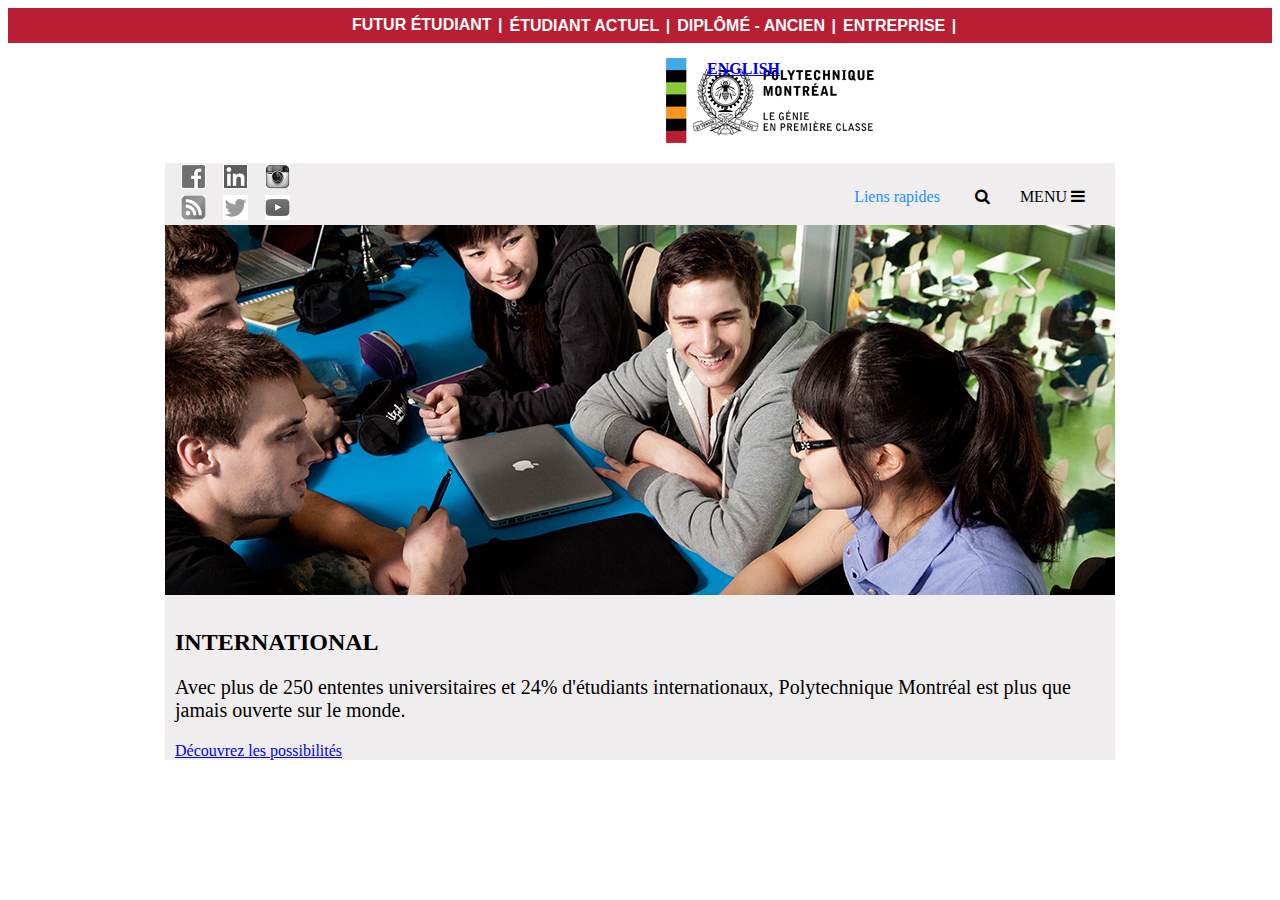
<file: Ressources TD1/index.html>
<!DOCTYPE html>
<html>
<head>
<link rel="stylesheet" href="https://cdnjs.cloudflare.com/ajax/libs/font-awesome/4.7.0/css/font-awesome.min.css">
<link rel="stylesheet" type="text/css" href="poly.css">


<title>Page Title</title>
</head>
<body>

	<header role="banner">

	<div class="premier_bandeau">
	  <!-- <h1>London</h1> -->
	<ul class="liste-menu">

	<li class="li1"><a href="#" title="">Futur étudiant</a></li>
	<li class="li2"><a href="#" title="">Étudiant actuel</a></li>
	<li class="li2"><a href="#" title="">Diplômé - Ancien</a></li>
	<li class="li2"><a href="#" title="">Entreprise</a></li>
	<li class="li2"><a href="#" title="">Médias</a></li>
	<li class="li3"><a href="#" title="">Professeur - Personnel</a></li>

	</ul> 
	</div> 

	</header>


	<div class="bandeau_logo">
	<img src="images/logo.png" alt="Accueil" class="imageLogoPoly">
	<ul class="language-switcher">
	 <li class="en first last"> 
	<a  href="#"class="langue-lien">ENGLISH</a>
	</ul>
	</div> 


	<div class="bandeau_liens_rapides">
	<div class="medias_sociaux">


	<table class="tablefastlinkpic">
	<tr>
	<td><a href="#" title=""><img class="fastlinkpic" src="images/FastLinks/grey/facebook.png"></a></td>
	<td><a href="#" title=""><img class="fastlinkpic" src="images/FastLinks/grey/linkedin.png"></a></td>
	<td><a href="#" title=""><img class="fastlinkpic" src="images/FastLinks/grey/instagram.png"></a></td>
	</tr>

	<tr>
	<td><a href="#" title=""><img class="fastlinkpic" src="images/FastLinks/grey/rss.png"></a></td>
	<td><a href="#" title=""><img class="fastlinkpic" src="images/FastLinks/grey/twitter.png"></a></td>
	<td><a href="#" title=""><img class="fastlinkpic" src="images/FastLinks/grey/youtube.png"></a></td>
	</tr>
	</table>

	  <!--
	<ul class="menu">

	<li class="first leaf"><a href="#" title=""><img src="images/FastLinks/grey/facebook.png"></a></li>
	<li class="leaf"><a href="#" title=""><img src="images/FastLinks/grey/linkedin.png"></a></li>
	<li class="leaf"><a href="#" title=""><img src="images/FastLinks/grey/instagram.png"></a></li>
	<li class="leaf"><a href="#" title=""><img src="images/FastLinks/grey/rss.png"></a></li>
	<li class="leaf"><a href="#" title=""><img src="images/FastLinks/grey/twitter.png"></a></li>
	<li class="leaf"><a href="#" title=""><img src="images/FastLinks/grey/youtube.png"></a></li>

	</ul> 
	-->

	 
	<a href="#" class ="menu_bar">
	<span class="menu">MENU
	<i class="fa fa-bars"></i>
	</span>
	</a>

	<a href="#"  class="search">
	<span class="searchLoop">
	<i class="fa fa-search " aria-hidden="true"></i>
	</span>
	</a>

	<a href="#" class="liens_rapides">Liens rapides</a>

	<div class="image_etudiants">

	<img src="images/groupeetudiants.jpg" alt="Image d etudiants" >

	</div> 
	<div class="bandeau_International">
	<div class="Texte">
	<h2>INTERNATIONAL</h1>
	<p>Avec plus de 250 ententes universitaires et 24% d'étudiants internationaux, Polytechnique Montréal est plus que jamais ouverte sur le monde.</p>
	<a href="#" title="">Découvrez les possibilités</a>
	</div> 
	</div>
	</div> 
	</div>


</body>
</html>
</file>
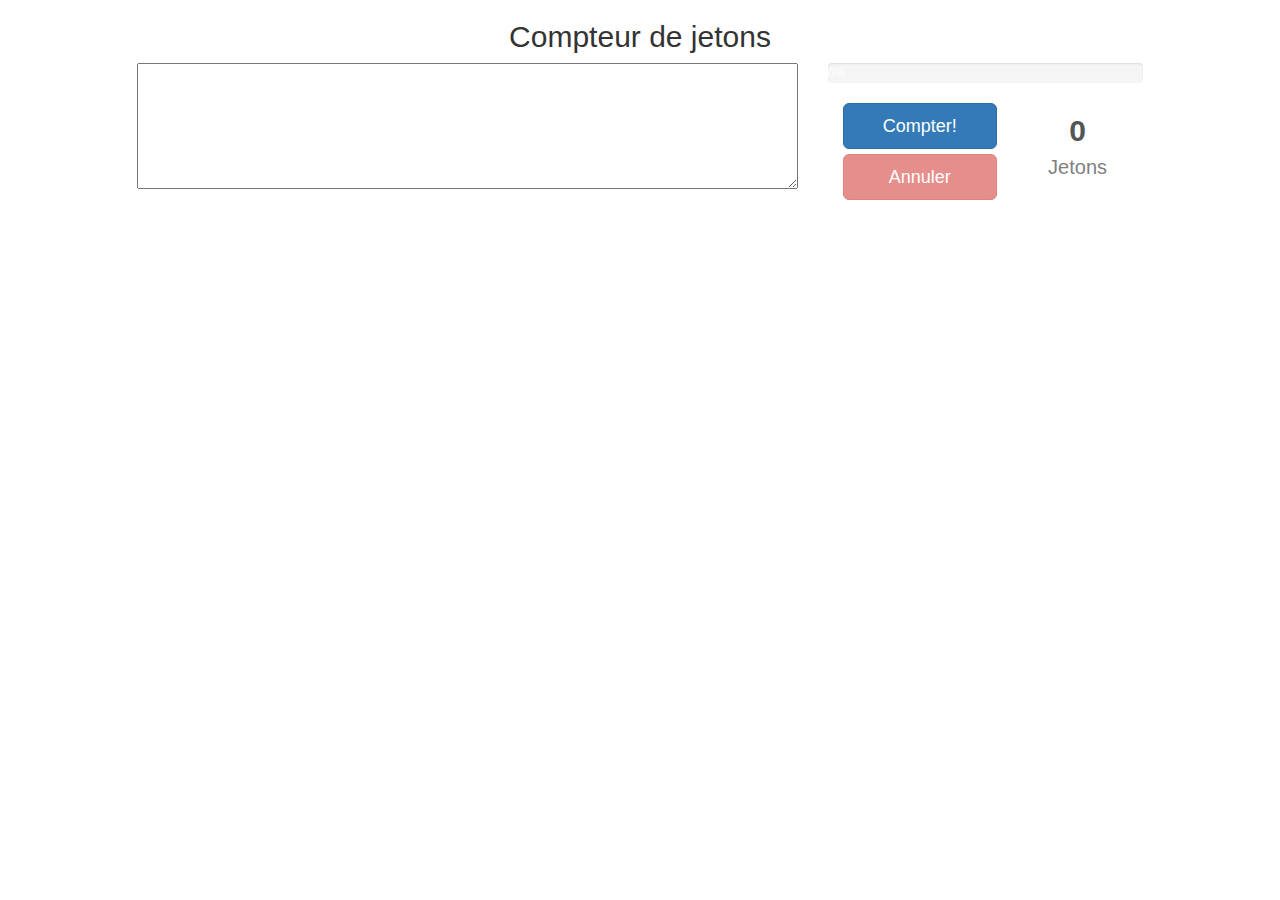
<file: Ressources TD2/index.html>
<!DOCTYPE html>
<html>
<head>
	<link rel="stylesheet" type="text/css" href="https://maxcdn.bootstrapcdn.com/bootstrap/3.3.5/css/bootstrap.min.css">
	<link rel="stylesheet" type="text/css" href="worker.css">
	<script type="text/javascript" src="https://code.jquery.com/jquery-2.1.4.min.js"></script>
	<script type="text/javascript" src="https://maxcdn.bootstrapcdn.com/bootstrap/3.3.5/js/bootstrap.min.js"></script>
	<script type="text/javascript" src="main.js"></script>

	<title>Compteur de jetons</title>
</head>
<body>

	<h2>Compteur de jetons</h2>

	<div class="col-md-10 col-md-offset-1">
		<div class="col-md-8">

			<FORM>
				<TEXTAREA name="nom" rows=6 style="width:100%" id="myText"></TEXTAREA>
			</FORM>
		</div>

		<div class="col-md-4">
			<div class="progress">
				<div class="progress-bar progress-bar-striped active" id="progressBar" role="progressbar"
  aria-valuenow="40" aria-valuemin="0" aria-valuemax="100" style="width:0%">0%
				</div>
			</div>
	
			<div class="col-md-7">		
				<button type="button" id="buttonCompter" class="btn btn-primary btn-lg btn-block">Compter!</button>
				<button type="button" id="buttonAnnuler" class="btn btn-danger btn-lg btn-block">Annuler</button>
			</div>
			
			<div class="col-md-5" id="totalTokenAndTexte">
				<output id="result" class="numberTokens" >0</output>
				<p id="textTokens">Jetons</p>
			</div>
		

 
		</div>
	</div>



    



</body>
</html>
</file>
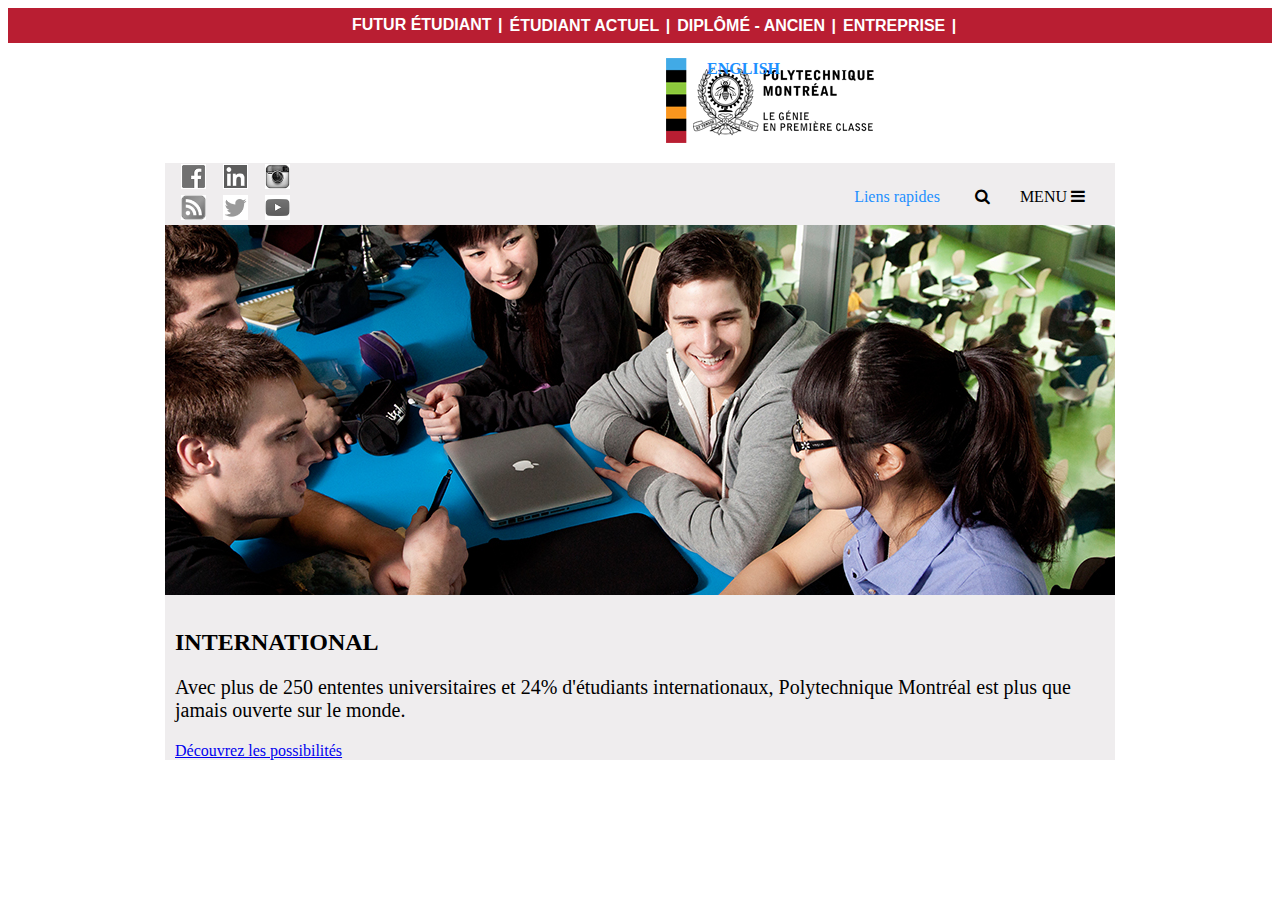
<file: Ressources TD1/Angular/src/app/index.html>
<!DOCTYPE html>
<html>
<head>
<link rel="stylesheet" href="https://cdnjs.cloudflare.com/ajax/libs/font-awesome/4.7.0/css/font-awesome.min.css">
<link rel="stylesheet" type="text/css" href="poly.css">


<title>Page Title</title>
</head>
<body>

<header role="banner">

<div class="premier_bandeau">
  <!-- <h1>London</h1> -->
<ul class="liste-menu">

<li class="li1"><a href="#" title="">Futur étudiant</a></li>
<li class="li2"><a href="#" title="">Étudiant actuel</a></li>
<li class="li2"><a href="#" title="">Diplômé - Ancien</a></li>
<li class="li2"><a href="#" title="">Entreprise</a></li>
<li class="li2"><a href="#" title="">Médias</a></li>
<li class="li3"><a href="#" title="">Professeur - Personnel</a></li>

</ul> 
</div> 

</header>


<div class="bandeau_logo">
<img src="images/logo.png" alt="Accueil" class="imageLogoPoly">
<ul class="language-switcher">
 <li class="en first last"> 
<a  href="#"class="langue-lien">ENGLISH</a>
</ul>
</div> 


<div class="bandeau_liens_rapides">
<div class="medias_sociaux">


<table class="tablefastlinkpic">
<tr>
<td><a href="#" title=""><img class="fastlinkpic" src="images/FastLinks/grey/facebook.png"></a></td>
<td><a href="#" title=""><img class="fastlinkpic" src="images/FastLinks/grey/linkedin.png"></a></td>
<td><a href="#" title=""><img class="fastlinkpic" src="images/FastLinks/grey/instagram.png"></a></td>
</tr>

<tr>
<td><a href="#" title=""><img class="fastlinkpic" src="images/FastLinks/grey/rss.png"></a></td>
<td><a href="#" title=""><img class="fastlinkpic" src="images/FastLinks/grey/twitter.png"></a></td>
<td><a href="#" title=""><img class="fastlinkpic" src="images/FastLinks/grey/youtube.png"></a></td>
</tr>
</table>

  <!--
<ul class="menu">

<li class="first leaf"><a href="#" title=""><img src="images/FastLinks/grey/facebook.png"></a></li>
<li class="leaf"><a href="#" title=""><img src="images/FastLinks/grey/linkedin.png"></a></li>
<li class="leaf"><a href="#" title=""><img src="images/FastLinks/grey/instagram.png"></a></li>
<li class="leaf"><a href="#" title=""><img src="images/FastLinks/grey/rss.png"></a></li>
<li class="leaf"><a href="#" title=""><img src="images/FastLinks/grey/twitter.png"></a></li>
<li class="leaf"><a href="#" title=""><img src="images/FastLinks/grey/youtube.png"></a></li>

</ul> 
-->

 
<a href="#" class ="menu_bar">
<span class="menu">MENU
<i class="fa fa-bars"></i>
</span>
</a>

<a href="#"  class="search">
<span class="searchLoop">
<i class="fa fa-search " aria-hidden="true"></i>
</span>
</a>

<a href="#" class="liens_rapides">Liens rapides</a>

<div class="image_etudiants">

<img src="images/groupeetudiants.jpg" alt="Image d etudiants" >

</div> 
<div class="bandeau_International">
<div class="Texte">
<h2>INTERNATIONAL</h1>
<p>Avec plus de 250 ententes universitaires et 24% d'étudiants internationaux, Polytechnique Montréal est plus que jamais ouverte sur le monde.</p>
<a href="#" title="">Découvrez les possibilités</a>
</div> 
</div>
</div> 
</div>


</body>
</html>
</file>
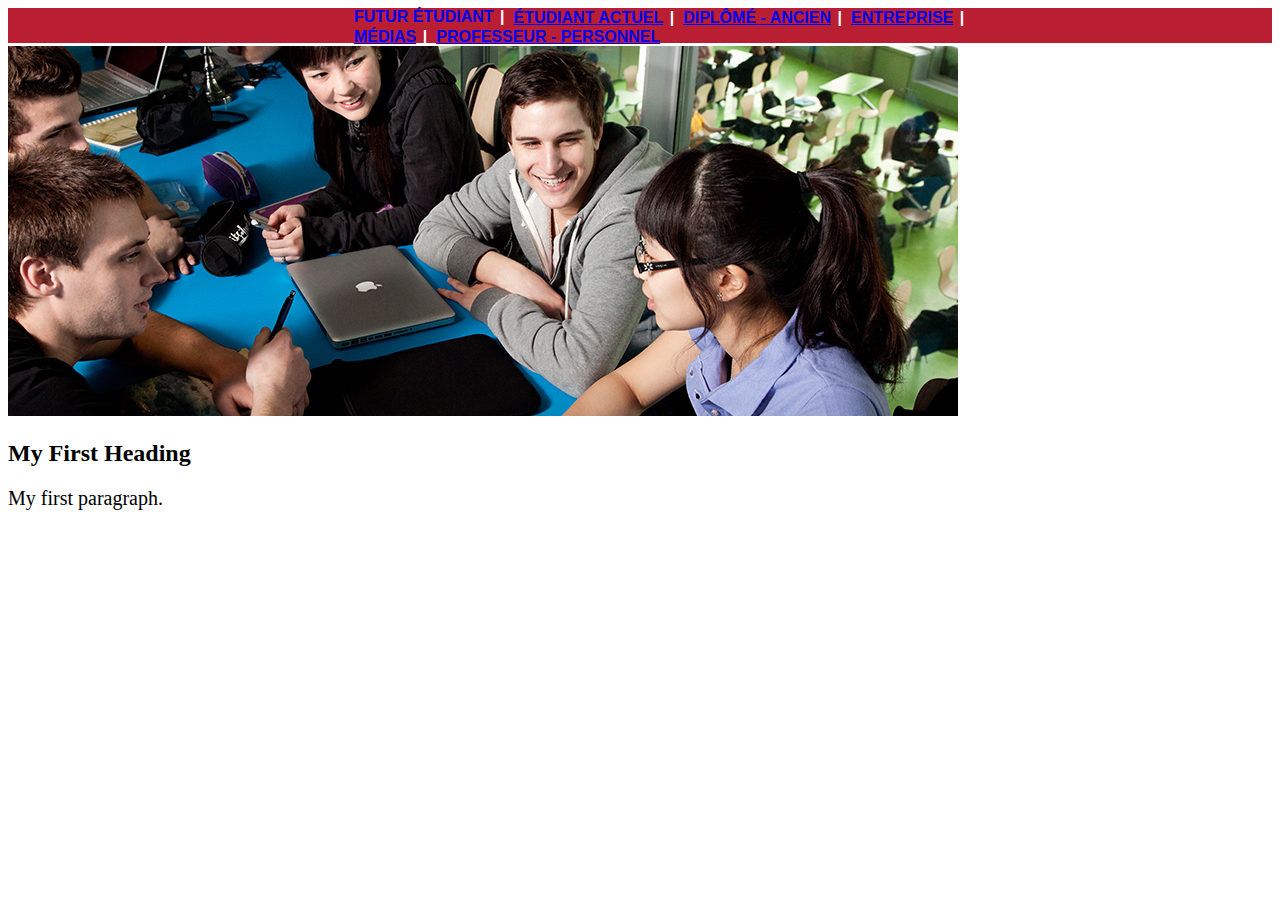
<file: Ressources TD1/Angular/src/images/FastLinks/colors/Page Title.html>
<!DOCTYPE html>
<html><head>
<meta http-equiv="content-type" content="text/html; charset=UTF-8">

<link rel="stylesheet" type="text/css" href="Page%20Title_files/poly.css">


<title>Page Title</title>
</head>
<body>


<div class="premier_bandeau">
  <!-- <h1>London</h1> -->
<ul class="liste-menu">

<li class="li1"><a href="#" title="" style="text-decoration:none">Futur étudiant</a></li>
<li class="li2"><a href="#" title="">Étudiant actuel</a></li>
<li class="li2"><a href="#" title="">Diplômé - Ancien</a></li>
<li class="li2"><a href="#" title="">Entreprise</a></li>
<li class="li2"><a href="#" title="">Médias</a></li>
<li class="li3"><a href="#" title="">Professeur - Personnel</a></li>

</ul>  
</div> 


<div class="premier_bandeau">

</div> 


<div class="premier_bandeau">

</div> 


<div class="image_etudiants">
<img src="Page%20Title_files/groupeetudiants.jpg" alt="Image d etudiants">
</div> 


<div class="premier_bandeau">

</div> 


<div class="premier_bandeau">
 
</div> 



<h2>My First Heading</h2>
<p>My first paragraph.</p>


 
</body><style type="text/css"></style></html>
</file>
<file: Ressources TD1/poly.css>
.premier_bandeau {
    background-color: #b91e32;

margin: 0 auto;
    margin-top: 0px;
    margin-right: auto;
    margin-bottom: 0px;
    margin-left: auto;
height: 35px;

    display: block;
}

.liste-menu {
	color: white;

    width: 50%;
    margin: auto auto; 


}

.li1 {
	float: left;
list-style: none;
    list-style-type: none;
    list-style-image: none;
    list-style-position: outside;

    padding-top: 8px;
    padding-right: 10px;
    padding-bottom: 8px;
    padding-left: 8px;
	
font-size: 16px;
position: relative;



font-family: "trebuchet ms","Aller",Arial,sans-serif;
color: #fff;
font-weight: bold;
text-transform: uppercase;

text-decoration: none;
        text-decoration-color: -moz-use-text-color;
        text-decoration-line: none;
        text-decoration-style: solid


}

.li2 {
	/*display: block;*/
margin-top: 0;
line-height: 19px;

    padding-top: 8px;
    padding-right: 10px;
    padding-bottom: 8px;
    padding-left: 8px;	

float: left;
list-style: none;
    list-style-type: none;
    list-style-image: none;
    list-style-position: outside;

font-size: 16px;
position: relative;

text-align: center;

font-family: "trebuchet ms","Aller",Arial,sans-serif;
color: #fff;
font-weight: bold;
text-transform: uppercase;

text-decoration: none;
        text-decoration-color: -moz-use-text-color;
        text-decoration-line: none;
        text-decoration-style: solid

}

.li3 {
	/*display: block;*/
margin-top: 0;
line-height: 19px;

    padding-top: 8px;
    padding-right: 10px;
    padding-bottom: 8px;
    padding-left: 8px;	

float: left;
list-style: none;
    list-style-type: none;
    list-style-image: none;
    list-style-position: outside;

font-size: 16px;
position: relative;

text-align: center;

font-family: "trebuchet ms","Aller",Arial,sans-serif;
color: #fff;
font-weight: bold;
text-transform: uppercase;

    text-decoration: none;
        text-decoration-color: -moz-use-text-color;
        text-decoration-line: none;
        text-decoration-style: solid;


		
}

.liste-menu > li > a {
    text-decoration: none;
    color: white;
}

.li1::after {
    content: " | ";
    color: #fff;
    position: absolute;
    right: -1px;
}

.li2::after {
    content: " | ";
    color: #fff;
    position: absolute;
    right: -1px;
}

.bandeau_logo {
	
	margin: auto;
    width: 950px;
    padding-top: 15px;
    padding-bottom: 15px;
	
	
}

.language-switcher {
     margin: 0;
    padding-top: 60px;
    padding-right: 500px;
    position: absolute;
    top: 0;
    right: 0;

}

.language-switcher>li
{
    margin: 0;
    padding: 0;
    list-style: none;
    text-align: right;
     color: #1E90FF;
    font-weight:bold;
}

.language-switcher.langue-link:link{
color:blue;
}


.imageLogoPoly{/*
float: left;
margin: auto;*/
}

.image_etudiants{
	/*margin: auto;
    width: 50%;*/
	margin: auto; 
	width: 950px;
}

.container{
	    margin: 0 auto;
    margin-top: 0px;
    margin-right: auto;
    margin-bottom: 0px;
    margin-left: auto;
}

.bandeau_liens_rapides{
	    background: #EFEDEE;
		margin: auto;
    width: 950px;
}

.bandeau_International{
	    background: #EFEDEE;
		margin: auto;
    width: 950px;
}

.bandeau_International .Texte{
	    margin-left:10px;
		margin-top:30px;
		margin-bottom:30px;
}

.medias_sociaux > ul > li {
    /*float: left;
    margin: 0.2rem 0 0.2rem 0.25rem;
    margin-top: 0.2rem;
    margin-right: 0px;
    margin-bottom: 0.2rem;
    margin-left: 0.25rem;
	
	    width: 18px;
    height: 18px;
    background-size: 18px 18px;*/
}

.tablefastlinkpic {
    border-collapse: separate;
    border-spacing: 15px 0px;
    float:left
}

.fastlinkpic {
    height: auto; 
    width: auto; 
    max-width: 25px; 
    max-height: 25px;
	
	/*margin-left:3px;
	margin-right:3px;*/
}

h1 {
    color: white;
    text-align: center;
}

p {
    font-family: verdana;
    font-size: 20px;
}

.menu_bar {

    float: right;
    text-decoration: none;
    color: #000;
    padding-right: 30px;
    padding-top: 25px;
}

.search{
     float: right;
    text-decoration: none;
    color: #000;
     padding-right:30px;
    padding-top:25px;
}

.liens_rapides{
     float: right;
    text-decoration: none;
    color: #1E90FF;
     padding-right:35px;
    padding-top:25px;
}
</file>
<file: Ressources TD2/worker.css>
.numberTokens{
	font-weight: bold;
	font-size: 30px;
}

#totalTokenAndTexte{
	text-align: center;
}

#textTokens{
	    color: grey;
		font-size: 20px;
}

h2{
	text-align: center;
}
</file>
<file: Ressources TD1/Angular/src/app/poly.css>
.premier_bandeau {
    background-color: #b91e32;

margin: 0 auto;
    margin-top: 0px;
    margin-right: auto;
    margin-bottom: 0px;
    margin-left: auto;
height: 35px;

    display: block;
}

.liste-menu {
	color: white;

    width: 50%;
    margin: auto auto; 


}

.li1 {
	float: left;
list-style: none;
    list-style-type: none;
    list-style-image: none;
    list-style-position: outside;

    padding-top: 8px;
    padding-right: 10px;
    padding-bottom: 8px;
    padding-left: 8px;
	
font-size: 16px;
position: relative;



font-family: "trebuchet ms","Aller",Arial,sans-serif;
color: #fff;
font-weight: bold;
text-transform: uppercase;

text-decoration: none;
        text-decoration-color: -moz-use-text-color;
        text-decoration-line: none;
        text-decoration-style: solid


}

.li2 {
	/*display: block;*/
margin-top: 0;
line-height: 19px;

    padding-top: 8px;
    padding-right: 10px;
    padding-bottom: 8px;
    padding-left: 8px;	

float: left;
list-style: none;
    list-style-type: none;
    list-style-image: none;
    list-style-position: outside;

font-size: 16px;
position: relative;

text-align: center;

font-family: "trebuchet ms","Aller",Arial,sans-serif;
color: #fff;
font-weight: bold;
text-transform: uppercase;

text-decoration: none;
        text-decoration-color: -moz-use-text-color;
        text-decoration-line: none;
        text-decoration-style: solid

}

.li3 {
	/*display: block;*/
margin-top: 0;
line-height: 19px;

    padding-top: 8px;
    padding-right: 10px;
    padding-bottom: 8px;
    padding-left: 8px;	

float: left;
list-style: none;
    list-style-type: none;
    list-style-image: none;
    list-style-position: outside;

font-size: 16px;
position: relative;

text-align: center;

font-family: "trebuchet ms","Aller",Arial,sans-serif;
color: #fff;
font-weight: bold;
text-transform: uppercase;

    text-decoration: none;
        text-decoration-color: -moz-use-text-color;
        text-decoration-line: none;
        text-decoration-style: solid;


		
}

.liste-menu > li > a {
    text-decoration: none;
    color: white;
}

.li1::after {
    content: " | ";
    color: #fff;
    position: absolute;
    right: -1px;
}

.li2::after {
    content: " | ";
    color: #fff;
    position: absolute;
    right: -1px;
}

.bandeau_logo {
	
	margin: auto;
    width: 950px;
    padding-top: 15px;
    padding-bottom: 15px;
	
	
}

.language-switcher {
     margin: 0;
    padding-top: 60px;
    padding-right: 500px;
    position: absolute;
    top: 0;
    right: 0;
    text-decoration: none;
    color: #1E90FF;

}

.language-switcher>li
{
    margin: 0;
    padding: 0;
    list-style: none;
    text-align: right;
     color: #1E90FF;
    font-weight:bold;
    text-decoration: none;
    color: #1E90FF;
}

.language-switcher.langue-link:link{
color:blue;

}

.langue-lien{
    text-decoration: none;
    color: #1E90FF;
}


.imageLogoPoly{/*
float: left;
margin: auto;*/
}

.image_etudiants{
	/*margin: auto;
    width: 50%;*/
	margin: auto; 
	width: 950px;
}

.container{
	    margin: 0 auto;
    margin-top: 0px;
    margin-right: auto;
    margin-bottom: 0px;
    margin-left: auto;
}

.bandeau_liens_rapides{
	    background: #EFEDEE;
		margin: auto;
    width: 950px;
}

.bandeau_International{
	    background: #EFEDEE;
		margin: auto;
    width: 950px;
}

.bandeau_International .Texte{
	    margin-left:10px;
		margin-top:30px;
		margin-bottom:30px;
}

.medias_sociaux > ul > li {
    /*float: left;
    margin: 0.2rem 0 0.2rem 0.25rem;
    margin-top: 0.2rem;
    margin-right: 0px;
    margin-bottom: 0.2rem;
    margin-left: 0.25rem;
	
	    width: 18px;
    height: 18px;
    background-size: 18px 18px;*/
}

.tablefastlinkpic {
    border-collapse: separate;
    border-spacing: 15px 0px;
    float:left
}

.fastlinkpic {
    height: auto; 
    width: auto; 
    max-width: 25px; 
    max-height: 25px;
	
	/*margin-left:3px;
	margin-right:3px;*/
}

h1 {
    color: white;
    text-align: center;
}

p {
    font-family: verdana;
    font-size: 20px;
}

.menu_bar {

    float: right;
    text-decoration: none;
    color: #000;
    padding-right: 30px;
    padding-top: 25px;
}

.search{
     float: right;
    text-decoration: none;
    color: #000;
     padding-right:30px;
    padding-top:25px;
}

.liens_rapides{
     float: right;
    text-decoration: none;
    color: #1E90FF;
     padding-right:35px;
    padding-top:25px;
}
</file>
